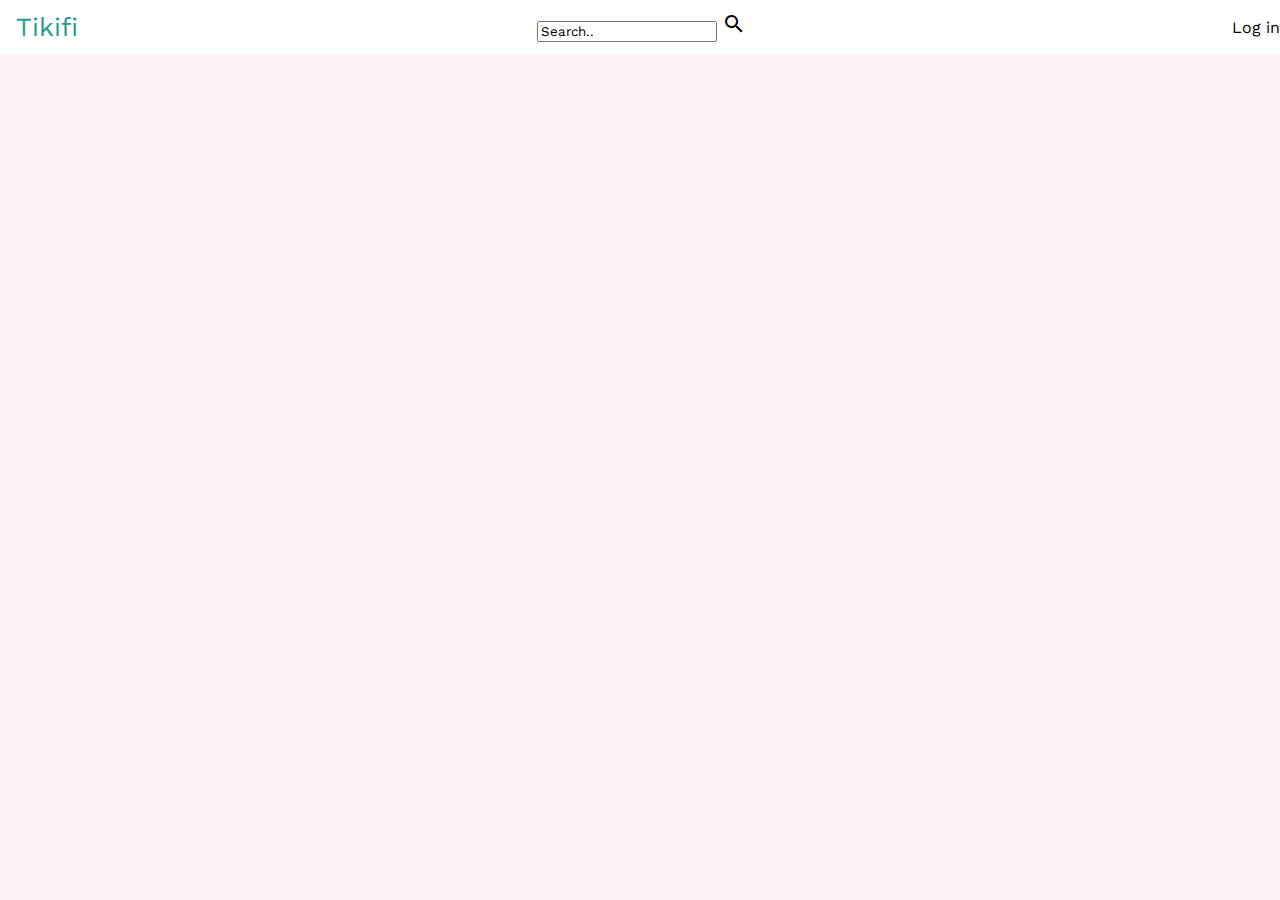
<file: event.html>
<!DOCTYPE html>
<html lang="en">
<head>
    <meta charset="UTF-8">
    <meta http-equiv="X-UA-Compatible" content="IE=edge">
    <meta name="viewport" content="width=device-width, initial-scale=1.0">
    <link rel="stylesheet" href="assets/style.css">
    <link rel="stylesheet" href="https://fonts.googleapis.com/icon?family=Material+Icons">
    <title>Tikifi</title>
</head>
<body>
    <header>
        <a class="HLogo">Tikifi</a>
        <div class="searchToolbar">
            <input type="text" placeholder="Search..">
            <i class="material-icons HSearchI">search</i>
            <a class="HSort"><i class="material-icons HSortI"></i> Sort</a>
        </div>
        <div class="HAuth">
            <a>Log in</a>
        </div>
    </header>
</body>
</html>
</file>
<file: assets/style.css>
@import url('https://fonts.googleapis.com/css2?family=Work+Sans:wght@500&display=swap');
@import url('https://fonts.googleapis.com/css2?family=Noto+Color+Emoji&display=swap');

html {
    height: 100%;
}

* { 
    font-family: 'Work Sans', sans-serif;
    scrollbar-width: thin;
    scrollbar-color:  #000000 white;
}

*::-webkit-scrollbar-track {
    background: white;
}

body {
    background-color: rgb(253, 242, 250);
    display: flex;
    flex-wrap: nowrap;
    flex-direction: column;
    margin: 0px;
    height: 100%;
}

*::-webkit-scrollbar {
    width: 8px;
    margin-top: -20px;
}
    
*::-webkit-scrollbar-thumb {
    background-color: #000000;
    border-radius: 4px;
}

a, a:link, a:visited,
p, p:link, p:visited {
    text-decoration: none;
}

.custom_input {
    outline: none;
    background-color: inherit;
    color: inherit;
    border: 0px;
}

::placeholder { 
    color: inherit;
    opacity: 1; 
}
  
:-ms-input-placeholder {
    color: inherit;
}
  
::-ms-input-placeholder { 
    color: inherit;
}

.HLogo {
    color: rgb(33, 156, 140) !important;
    font-size: 26px;
    padding: 16px;
}

.HRMenu {
    display: flex;
    align-items: center;
}

.menu_link.highlighted {
    color: rgb(33, 156, 140) !important
}

#HLogin {
    color: white;
    background-color: rgb(33, 156, 140); 
    border-radius: 20px; 
    font-size: 14px;
    padding: 10px;
    padding-right: 15px;
    margin-right: 10px;
    display: flex;
    align-content: center;
    white-space: nowrap; 
    text-decoration: none;
}

#HLogin img {
    width: 14px;
    margin-right: 5px;
    background-color: white;
    padding: 2px;
    border-radius: 10px;
}

header {
    position: fixed;
    display: flex;
    top: 0;
    width: 100%;
    height: 54px;
    justify-content: space-between;
    align-items: center;
    background-color: white;
    z-index: 1;
    overflow: hidden;
}

#el_profile_menu .material-symbols-outlined {
    margin-bottom: 2px;
    margin-right: 4px;
    vertical-align: middle;
    font-size: 24px;
}

#el_profile_menu a {
    margin-bottom: 5px;
    font-size: 18px;
    color: black;
}

#el_profile_menu a:last-of-type {
    margin-bottom: 0;
}

#el_profile_menu-links {
    display: flex;
    flex-direction: column;
    padding: 10px;
    padding-left: 12px;
}


#el_profile_menu.side_menu {
    display: flex !important;
    top: 54px;
    right: 0px;
    height: 100%;
}

#el_profile_menu.side_menu > #el_profile_menu-header {
    border-radius: 0px;
}

#el_profile_menu-header {
    width: 100%;
    height: 128px;
    border-radius: 10px 10px 0px 0px;
    filter: contrast(40%);
    -webkit-filter: contrast(40%);
    background-size: cover;
    background-position: center;
    margin-bottom: 5px;
    overflow: hidden;
}

#el_profile_menu-header-pfp {
    position: absolute;
    top: 64px;
    left: 50%;
    transform: translate(-50%, -50%);
    height: 86px;
    width: 86px;
    border-radius: 100%;
}

#search-menu {
    display: none;
    position: fixed;
    top: 54px;
    border-radius: 0px 0px 5px 5px;
    width: 412px;
    max-width: 100%;
    flex-direction: column;
    background-color: white;
    max-height: 372px;
    overflow-y: auto;
}

#search-results {
    display: flex;
    gap: 10px;
    /*margin-top: -10px;*/
}

#el_liked_menu, #el_cart_menu {
    z-index: 1;
    width: 352px;
}

#el_profile_menu {
    width: 240px;
}

#el_liked_menu, #el_profile_menu, #el_cart_menu {
    display: none;
    flex-direction: column;
    position: fixed;
    top: 62px;
    right: 8px;
    background-color: white;
    border-radius: 10px;
}

#el_liked_menu_content, #el_cart_menu_content {
    flex-direction: column;
    display: flex;
    gap: 10px;
    padding-top: 5px;
}


#search-menu-filters {
    position: sticky;
    top: 0;
    z-index: 2;
    background-color: white;
    display: flex;
    /*background-image: linear-gradient(0deg, rgba(255, 255, 255, 0.5) 0%, rgba(111, 161, 154, 0.65) 100%);*/
    background-size: calc(100%) calc(100%);
    background-repeat: no-repeat;
    background-position: center;
    flex-direction: column;
    flex-wrap: wrap;
    padding: 15px;
    padding-left: 10px;
    justify-content: left;
    gap: 10px;
    border-bottom: 5px solid;
    border-image: 
    linear-gradient(
      to right, 
      rgb(33, 156, 140) 0%,
      rgb(33, 156, 140)
    ) 1;
}

#event_filter_price {
    width: 45px;
    text-align: center;
    font-size: 14px;
}

#event_filter_date {
    width: 140px;
    text-align: center;
    text-transform: uppercase;
    font-size: 15px;
}

#event_filter_price.unedited,
#event_filter_date.unedited,
.elDate.unedited {
    background-color: lightblue !important;
    color: black !important;
}

.material-symbols-outlined.filter_icon {
    margin-top: -3px !important;
}

#el_cart_menu.show, #el_liked_menu.show, #el_profile_menu.show, #search-menu.show, #buy_ticket_modal.show, #qr_code_scanner_preview.show, #qr_code_settings_button.show, #qr_code_settings.show, #qr_code_scanner_preview_overlay.show, #qr_code_scanner_preview_wrapper.show {
    display: flex !important;
}

/* Search Toolbar Styling */

#search_toolbar {
    position: fixed;
    left: 50%;
    transform: translate(-50%, 0%);
    border-radius: 0px 0px 5px 5px;
    display: flex;
    align-items: center;
}

#search_toolbar>input {
    border: none;
    background: rgb(142, 248, 234);
    backdrop-filter: blur(6.2px);
    -webkit-backdrop-filter: blur(6.2px);
    box-shadow: 0 4px 30px rgba(0, 0, 0, 0.1);
    padding: 24px;
    width: 300px;
    height: 6px;
    font-size: 14px;
}

#search_btn_mobile {
    display: none;
}

input:focus, textarea:focus {
    outline: none;
}

.HSort {
    color: white;
    font-size: 16px;
}

@media only screen and (max-width: 716px) { 
    #search_toolbar { 
        display: none; 
    } 
    #search_btn_mobile {
        display: block;    
    }
    #search-menu, #search_bar, #search_toolbar > input, #search_toolbar {
        width: 100%;
    }
}




.eventCarousel {
    display: flex;
    padding-right: 20px;

    -ms-overflow-style: none;
    scrollbar-width: none;
    
    /*scroll-snap-type: x mandatory;*/
    overflow-x: scroll;
    flex-wrap: wrap;
    align-items: left;

    max-width: 813.6px;
    gap: 20px;
}

.eventCarousel::-webkit-scrollbar {
    display: none;
}

/* event listing */

.eventListing:first-of-type {
    margin-left: 0px;
}

.eventListing {
    display: grid;
    position: relative;
    height: 172px;
    width: 256px !important;
    scroll-snap-align: start;
    flex-basis: 30%;
    margin-bottom: 20px;
}

.elThumb {
    height: 160px;
    width: 256px;
    border-radius: 10px;
}

.elThumb.mini {
    height: 60px;
    width: 96px;
    margin-left: 5px;
}

.elInfo {
    width: 256px;
    position: absolute;
    bottom: 0px;
    left: 0px;
    top: 0px;
    right: 0px;
    color:white;
}

.elInfo.mini {
    width: 268px;
}

.elThumbOverlay {
    background-image: linear-gradient(#00000000, #00000042, #000000);
    width: 256px;
    background-size: 268px 160px;
    position: absolute;
    top: 0;
    bottom: 12px;
    right: 24px;
    left: 0;
    border-radius: 10px;
}

.material-symbols-outlined.carousel_button {text-align: center; font-size: 60px; align-self: center; background-color: none; color: black; cursor: pointer }
.material-symbols-outlined.fill {font-variation-settings: "FILL" 1}
.material-symbols-outlined {user-select: none;}
.material-symbols-outlined.HFavoritesI {color: rgb(33, 156, 140); font-size: 32px; vertical-align: middle; margin-right: 8px; content: "favorite"; cursor: pointer}
.material-symbols-outlined.HSearchI { line-height: 54px; z-index: 1; height: 54px; width: 64px; text-align: center; vertical-align: middle; background-color: rgb(49, 233, 208); cursor: pointer}
.material-symbols-outlined.HSortI { vertical-align: middle; color: rgb(33, 156, 140); }
.material-symbols-outlined.HSortI::before { content: "sort"; }
.material-symbols-outlined.HSortI:hover::before { content: "menu"; }
.material-symbols-outlined.eLTag, .material-symbols-outlined.filter_icon { font-size: 18px; vertical-align: middle; margin-top: -2px; margin-right: 3px;}
.material-symbols-outlined.elBuy { font-size: 28px }
.material-symbols-outlined.elFavorite { font-size: 32px; cursor: pointer; }
.material-symbols-outlined.elFavorite:before { content: "favorite_border"; }
.material-symbols-outlined.uplImg { display: none; font-size: 64px; color: white; z-index: 2; position:absolute; top: 50%; left: 50%; transform: translate(-50%, -50%);}
.elFavoriteToggle input:checked ~ .material-symbols-outlined.elFavorite { content: "favorite"; color:red; font-variation-settings: "FILL" 1}

.elFavorite {
    position: absolute;
    top: 8px;
    right: 10px;
}

.elFavoriteToggle input {
    position: absolute;
    height: 28px;
    width: 28px;
    opacity: 0;
}

.elTitle, .esTitle {
    font-size: 18px;
    position: absolute;
    bottom: 58px;
    left: 8px;
    color: inherit;
}

.elLocation, .esLocation {
    font-size: 14px;
    position: absolute;
    bottom: 36px;
    left: 8px;
    vertical-align: middle;
    text-decoration: none;
    color: inherit;
}

.elBRow, .esBRow {
    position: absolute;
    bottom: 0px;
    left: 8px;
    display: flex;
    gap: 6px;
    justify-content: left;
    flex-direction: row;
    color: white;
    align-items: center;
}

.elPrice, .elDate, .esPrice, .esDate {
    cursor: pointer;
    color: white;
    background-color: rgb(33, 156, 140);
    padding: 5px;
    border-radius: 5px;
    font-size: 14px;
    vertical-align: middle;
    display: inline-block;
}

#event_filter_price_from, #event_filter_price_until {
    max-width: 64px;
}

.elBuy {
    color: black;
    background-color: rgb(175, 245, 235);
    padding: 10px;
    border-radius: 30px;
    font-size: 14px;
    vertical-align: middle;
    position: absolute;
    right: -15px;
    bottom: 0px;
    cursor: pointer;
}

/* Category tag */

.elCTag {
    position: absolute;
    top: 8px;
    left: 8px;
    background-color: rgb(47, 207, 228); /* variable */
    padding: 6px;
    padding-right: 10px;
    padding-left: 10px;
    border-radius: 16px;
    font-size: 12px;
    color: black; /* variable */
    cursor: pointer;
    z-index: 1;
}

/* Featured Category Divider */

.section_divider {
    color: rgb(33, 156, 140);
    font-size: 26px;
    padding: 16px 0px;
    flex-direction: column;
    width: 100%;
}

/* Event Showcase - presentation */

.eventShowcase {
    width: 100%;
    height: 520px;
    margin-bottom: 8px;
}

.esThumb {
    height: 530px;
    width: 100%;
    max-height: 520px;
    object-fit: cover;
} 

.esInfo {
    background-image: linear-gradient(#00000000, #00000042, #000000);
    background-repeat: no-repeat;
    bottom: 0px;
    left: 0px;
    top: 0px;
    right: 0px;
    height: 530px;
    position: absolute;
    background-size: 100% calc(100% - 10px);
    color:white;
}

.esTitle {
    font-size: 22px;
    bottom: 70px;
    left: 32px;
}

.esLocation {
    font-size: 18px;
    bottom: 44px;
    left: 32px;
}

.esBRow {
    left: 32px;
}

.esPrice, .esDate {
    padding: 7px;
    border-radius: 5px;
    font-size: 18px;
}

.contentWrapper {
    display: flex;
    flex-wrap: wrap;
    justify-content: left;
    margin-left: 32px;
    gap: 20px;
}

.block-wrapper {
    max-width: 924px;
    display: flex;
    flex-direction: column;
}

.block-wrapper div:not(.eventCarousel) {
    display: flex;
}

.infoParagraph {
    font-size: 18px;
    max-width: 512px;
    max-lines: 20;

    text-overflow: ellipsis;
    display: -webkit-box;
    -webkit-line-clamp: 20; /* number of lines to show */
            line-clamp: 20; 
    -webkit-box-orient: vertical;
    
    padding-bottom: 16px;
    vertical-align: top;
    margin-top: -6px;
}


/* listing */

.listing {
    display: flex;
}

.listing.mini {
    width: auto;
    border-style: solid;
    border-image: 
      linear-gradient(
        to right, 
        transparent 0%,
        transparent 12.5%, 
        rgb(33, 156, 140) 12.5%,
        rgb(33, 156, 140) 87.5%,
        transparent 87.5%,
        transparent 
      ) 1;
    border-width: 0 0 2px 0;
    border-image-outset: 0 0 5px 0;
    background-size: calc(100% - 10px) 67px;
    background-repeat: no-repeat;
    background-position: center;
    padding: 5px;
}

.listing.mini:last-of-type {
    margin-bottom: 5px;
    border: none;
}

.lThumbWrapper {
    position: relative;
    height: 172px;
    width: 256px;
    cursor: pointer;
}

.lThumbWrapper:not(.mini):hover img {
    filter: brightness(75%);
}

.lThumbWrapper:not(.mini):hover .material-symbols-outlined.uplImg {
    display: inline;
}

.lThumbWrapper.mini {
    height: 60px;
    width: 96px;
}

.lTitle {
    font-size: 24px;
    margin-bottom: 4px;
}

.lTitle.mini {
    font-size: 18px;
    margin: 0px;
    margin-left: 2.5px;
    color: black !important;
}

.listing_info.mini {
    font-size: 16px;
    margin: 0px;
    margin-left: 2.5px;
}

.lDesc {
    font-size: 18px;
    margin-bottom: 8px;
    max-lines: 3;

    overflow: hidden;
    text-overflow: ellipsis;
    display: -webkit-box;
    -webkit-line-clamp: 3; /* number of lines to show */
            line-clamp: 3; 
    -webkit-box-orient: vertical;
}

.lLocation {
    font-size: 14px;
    left: 8px;
    vertical-align: middle;
}

.lInfo {
    padding-top: auto;
    display: flex;
    flex-direction: column;
    padding-bottom: 0px;
    padding-left: 16px;
    padding-top: 8px;
}

.lInfo.mini {
    padding-top: 0px;
    padding-left: 10px;
    justify-content: start;
    color: black !important;
}

.lInfo.mini a:visited {
    color: black !important;
}

.lBRow {
  margin-bottom: 8px;
}

.lTag {
    padding-left: 0px;
    border-radius: 5px;
    font-size: 18px;
    vertical-align: middle;
}

/* hover selection logic */
input.lTag:hover, input.lDesc:hover, textarea.lDesc:hover, input.lTitle:hover,
input.lTag:focus, input.lDesc:focus, textarea.lDesc:focus, input.lTitle:focus {
    background-color: #E6E6E6;
    box-shadow: 0px 0px 0px 2px #E6E6E6;
    -webkit-box-shadow: 0px 0px 0px 2px #E6E6E6;
    -moz-box-shadow: 0px 0px 0px 2px #E6E6E6;
    border-radius: 1.25px;
}

.listing.mini:hover {
    background-color: white;
    background-image: linear-gradient(135deg, rgba(49,233,208,.2) 0%, rgba(49,233,208,.3) 100%);
    cursor: pointer;
}
/* end hover selection logic */

.lTag input {
    font-size: 18px;
    background-color: none !important;
}

.material-symbols-outlined.lAction { font-size: 22px; fill:0; vertical-align: middle; align-self: center}
.material-symbols-outlined.m4p_margin {
    margin-top: -4px;
}
.material-symbols-outlined.elBuy::before {  }

/*

    NOTE: I THINK THAT I SHOULD UTILIZE FLEX GAP MORE FOR MOBILE FRIENDLINESS

*/

input[type=number]::-webkit-inner-spin-button,
input[type=number]::-webkit-outer-spin-button { 
      -webkit-appearance: none; 
      margin: 0; 
}

input[type=number] { 
    -moz-appearance: textfield;
    appearance: textfield;
    margin: 0; 
}

.modal {
    display: flex;
    position: fixed;
    z-index: 1; 
    left: 0;
    top: 0;
    width: 100%; /* Full width */
    height: 100%; /* Full height */
    overflow: auto; /* Enable scroll if needed */
    background-color: rgb(0,0,0); /* Fallback color */
    background-color: rgba(0,0,0,0.4); /* Black w/ opacity */
}

/* Modal Content */
.modalContent {
    display: flex;
    flex-direction: column;
    background-color: rgb(253, 242, 250);
    margin: auto auto; 
    padding: 20px;
    min-width: 20%;
    border-radius: 20px;
    font-size: 18px;
}

.round_button {
    background-color: rgb(114, 216, 182);
    font-size: 14px;
    padding: 8px;
    padding-right: 13px;
    padding-left: 13px;
    align-self: center;
    border-radius: 20px;
    cursor: pointer;
}

#start_scanning {
    margin-bottom: 10px;
}

.save_listing_button {
    display: block;
    align-self: flex-end;
    justify-self: flex-end;
}

.buy_listing_button {
    border: 0px; 
    align-self: flex-end;
    justify-self: flex-end;
    margin-bottom: 0;
    margin-right: 0;
}

/* */
.modalHeaderText {
    color: black;
    font-size: 22px;
    margin-bottom: 15px;
}

/* The Close Button */
.close {
    color: #aaaaaa;
    float: right;
    font-size: 22px;
    font-weight: bold;
}
  
.close:hover, .close:focus {
    color: #000;
    text-decoration: none;
    cursor: pointer;
}

.emoji {
    font-family: 'Noto Color Emoji', sans-serif;
}

.ticket_type {
    display: flex;
    background: linear-gradient(90deg,rgb(114,216,182,1) 0%, rgba(190,247,239,1) 17.5%, rgba(114,216,182,1) 100%); 
    padding: 6px;
    border-radius: 20px;
    padding-right: 16px;
    cursor: pointer;
    color: black;
    font-size: 20px;
    line-height: 24px;
    align-items: center;
    -webkit-touch-callout: none;
    -webkit-user-select: none;
    -khtml-user-select: none;
    -moz-user-select: none;
    -ms-user-select: none;
    user-select: none;
    gap: 10px;
    justify-content: left;
}

.ticket_emoji {
    background-color: #ede8e6;
    padding: 6px;
    border-radius: 20px;
    font-size: 22px;
}  

.flex_row {
    display: flex;
    flex-direction: row;
}

.ticket_list_table {
    margin-right: auto;
    margin-left: auto;
}

.ticket_list_row th {
    padding: 15px 10px;
    font-weight: 100;
}

.ticket_list_row:nth-child(odd) {
    background-color: whitesmoke;
}

.ticket_list_titles th {
    font-weight: bold;
}

.center_abs {
    position: absolute;
    top: 0;
    bottom: 0;
    right: 0;
    left: 0;
    display: flex;
    justify-content: center;
    align-items: center;
    font-size: 30px;
    flex-direction: column;
}

.material-symbols-outlined.big_placeholder_icon {
    font-size: 100px;
}

#qr_code_scanner_preview {
    width: 312px;
    height: 312px;
    border: 7.5px solid rgb(114, 216, 182);
    border-radius: 5%;
    justify-content: center;
    align-items: center;
    -webkit-transition : -webkit-filter 75ms linear;
}

#qr_code_scanner_preview video {
    max-width: 312px !important;
    max-width: 312px !important;
}

#qr_code_scanner_preview.success {
    filter: sepia(1) hue-rotate(85deg) blur(5px);
    -webkit-transition : -webkit-filter 75ms linear;
}

#qr_code_scanner_preview.failure {
    filter: sepia(1) hue-rotate(320deg) blur(5px);
    -webkit-transition : -webkit-filter 75ms linear;
}

#qr_code_scanner_preview_overlay {
    display: none;

    position: absolute;
    top: 0;
    bottom:0;
    left: 0;
    right: 0;

    justify-content: center;
    align-items: center;
    flex-direction: column;

    -webkit-transition : -webkit-filter 75ms linear;
}

#qr_code_scanner_preview_message {
    font-size: 26px;

    background-color: rgb(114, 216, 182);
    color: black;

    border-radius: 15%;
    padding: 16px;
    padding-right: 26px;
    padding-left: 26px;
    align-self: center;
    border-radius: 40px;

    z-index: 1;
}

#qr_code_scanner_preview_overlay.show {
    -webkit-transition : -webkit-filter 75ms linear;
}

#qr_code_scanner_preview_wrapper {
    display: none;
    height: 326px; 
    width: 326px; 
    position: relative;
}

#qr_code_settings {
    display: none;
    flex-direction: column;
    text-align: center;
}

#qr_code_scanner_preview.failure ~ #qr_code_scanner_preview_overlay div {
    background-color: red;
}

.upload_images_thumbnail {
    display: flex;
    justify-content: center;
    flex-direction: column;
    border: 5px dotted;
    border-radius: 30px;
    margin-bottom: 15px;
    padding-left: 25px;
    padding-right: 25px;
    height: 220px;
}


/* general application classes */

.r_ma {
    margin-right: auto;
}

.l_ma {
    margin-left: auto;
}
</file>
